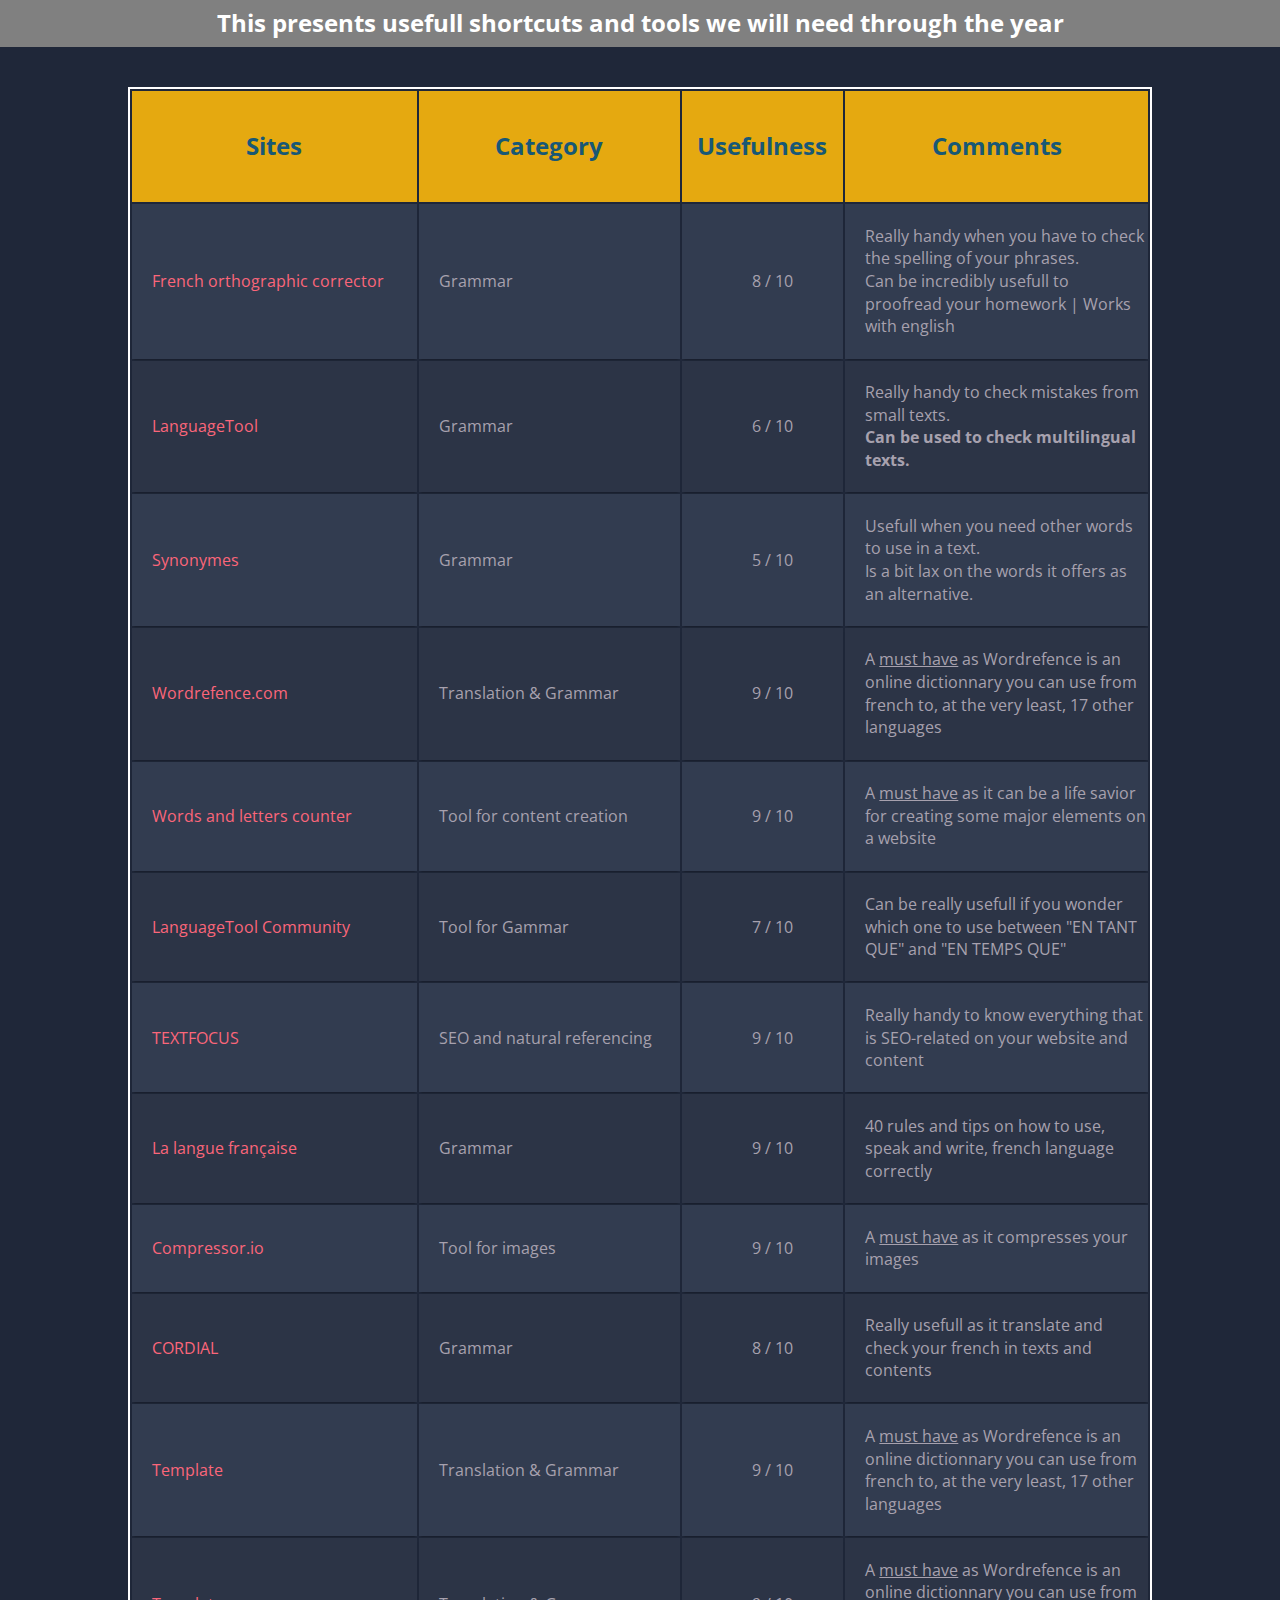
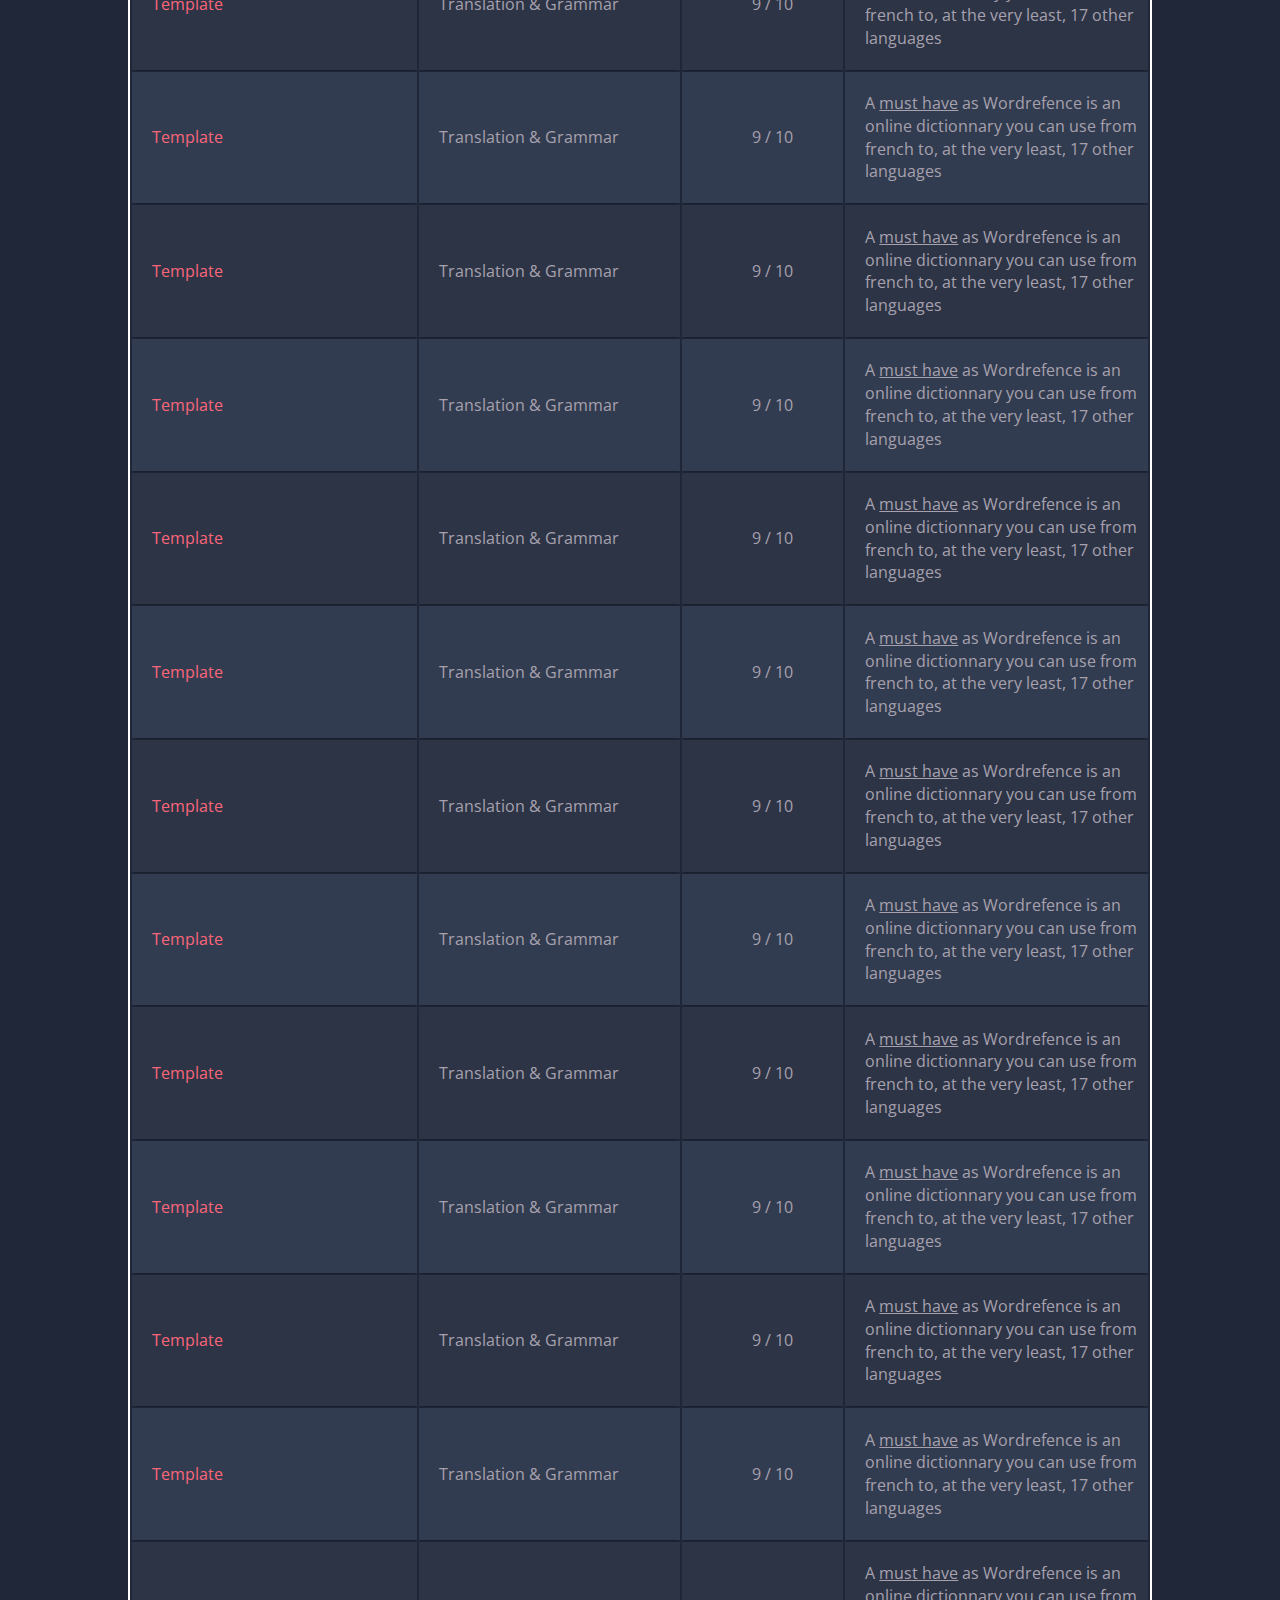
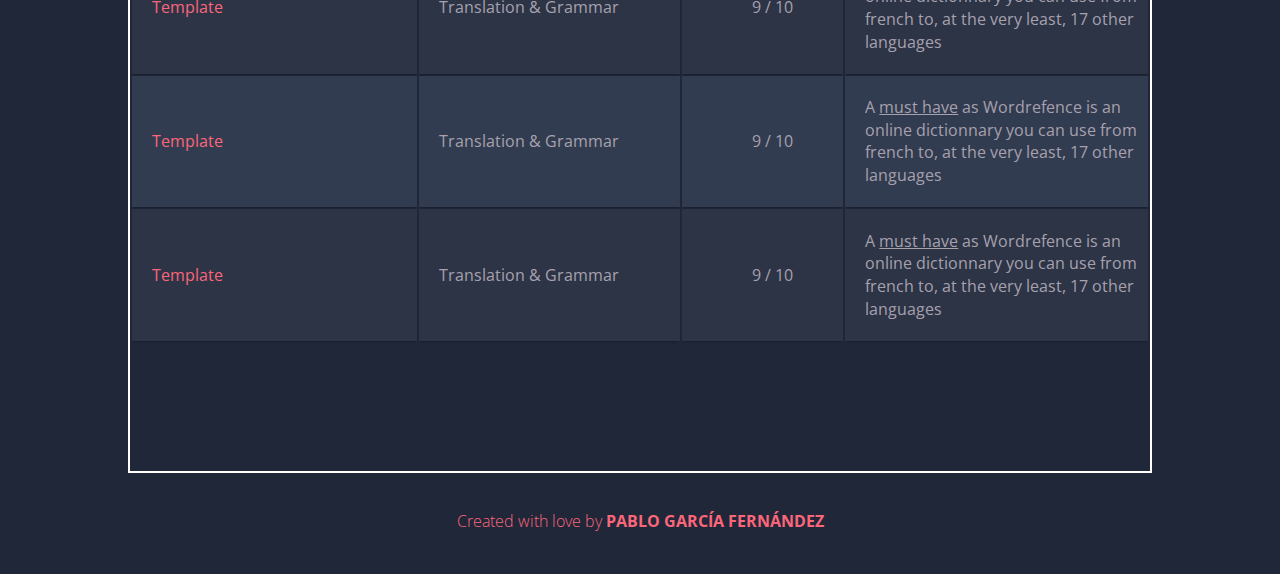
<file: shortcuts.html>
<!DOCTYPE html>
<html lang="en">
  <head>
    <meta charset="utf-8"/>
    <link rel="stylesheet" href="stc-styles.css"/>
    <title>Shortcuts and Tools</title>
    <meta name="description" content="Shortcuts and Tools for IT-AKADEMY DWM promotion of 2020"/>
  </head>
  <body>
    <header>
      <h1>This presents usefull shortcuts and tools we will need through the year</h1>
    </header>
    <table class="container">
    	<thead>
    		<tr>
    			<th><h3>Sites</h3></th>
    			<th><h3>Category</h3></th>
    			<th><h3>Usefulness</h3></th>
    			<th><h3>Comments</h3></th>
    		</tr>
    	</thead>
    	<tbody>
    		<tr>
    			<td><a href="https://www.scribens.fr" target="_blank" rel="noreferrer noopener">French orthographic corrector</a></td>
    			<td>Grammar</td>
    			<td class="usefulness">8 / 10</td>
    			<td class="comments">Really handy when you have to check the spelling of your phrases.<br />
          Can be incredibly usefull to proofread your homework | Works with english</td>
    		</tr>
    		<tr>
    			<td><a href="https://www.languagetool.org/fr" target="_blank" rel="noreferrer noopener"/>LanguageTool</a></td>
    			<td>Grammar</td>
    			<td class="usefulness">6 / 10</td>
    			<td class="comments">Really handy to check mistakes from small texts.<br />
            <strong>Can be used to check multilingual texts.</strong></td>
    		</tr>
    		<tr>
    			<td><a href="http://www.synonymes.com/" target="_blank" rel="noreferrer noopener">Synonymes</a></td>
    			<td>Grammar</td>
    			<td class="usefulness">5 / 10</td>
    			<td class="comments">Usefull when you need other words to use in a text.<br />
            Is a bit lax on the words it offers as an alternative.</td>
    		</tr>
        <tr>
    			<td><a href="https://www.wordreference.com/" target="_blank" rel="noreferrer noopener">Wordrefence.com</a></td>
    			<td>Translation & Grammar</td>
    			<td class="usefulness">9 / 10</td>
    			<td class="comments">A <u>must have</u> as Wordrefence is an online dictionnary you can use from french to, at the very least, 17 other languages</td>
    		</tr>
        <tr>
    			<td><a href="http://www.compteur-de-caracteres.com/" target="_blank" rel="noreferrer noopener">Words and letters counter</a></td>
    			<td>Tool for content creation</td>
    			<td class="usefulness">9 / 10</td>
    			<td class="comments">A <u>must have</u> as it can be a life savior for creating some major elements on a website</td>
    		</tr>
        <tr>
          <td><a href="https://www.community.languagetool.org/rule/show/EN_TANT_QUE?lang=fr" target="_blank" rel="noreferrer noopener">LanguageTool Community</a></td>
          <td>Tool for Gammar</td>
          <td class="usefulness">7 / 10</td>
          <td class="comments">Can be really usefull if you wonder which one to use between "EN TANT QUE" and "EN TEMPS QUE"</td>
        </tr>
        <tr>
          <td><a href="https://www.textfocus.net/" target="_blank" rel="noreferrer noopener">TEXTFOCUS</a></td>
          <td>SEO and natural referencing</td>
          <td class="usefulness">9 / 10</td>
          <td class="comments">Really handy to know everything that is SEO-related on your website and content</td>
        </tr>
        <tr>
          <td><a href="https://www.lalanguefrancaise.com/orthographe/orthographe-40-regles-de-base/" target="_blank" rel="noreferrer noopener">La langue française</a></td>
          <td>Grammar</td>
          <td class="usefulness">9 / 10</td>
          <td class="comments">40 rules and tips on how to use, speak and write, french language correctly</td>
        </tr>
        <tr>
          <td><a href="https://www.compressor.io/" target="_blank" rel="noreferrer noopener">Compressor.io</a></td>
          <td>Tool for images</td>
          <td class="usefulness">9 / 10</td>
          <td class="comments">A <u>must have</u> as it compresses your images</td>
        </tr>
        <tr>
          <td><a href="https://www.cordial.fr/enligne.php#/enligne.php" target="_blank" rel="noreferrer noopener">CORDIAL</a></td>
          <td>Grammar</td>
          <td class="usefulness">8 / 10</td>
          <td class="comments">Really usefull as it translate and check your french in texts and contents</td>
        </tr>
        <tr>
          <td><a href="" target="_blank" rel="noreferrer noopener">Template</a></td>
          <td>Translation & Grammar</td>
          <td class="usefulness">9 / 10</td>
          <td class="comments">A <u>must have</u> as Wordrefence is an online dictionnary you can use from french to, at the very least, 17 other languages</td>
        </tr>
        <tr>
          <td><a href="#href" target="_blank" rel="noreferrer noopener">Template</a></td>
          <td>Translation & Grammar</td>
          <td class="usefulness">9 / 10</td>
          <td class="comments">A <u>must have</u> as Wordrefence is an online dictionnary you can use from french to, at the very least, 17 other languages</td>
        </tr>
        <tr>
          <td><a href="#href" target="_blank" rel="noreferrer noopener">Template</a></td>
          <td>Translation & Grammar</td>
          <td class="usefulness">9 / 10</td>
          <td class="comments">A <u>must have</u> as Wordrefence is an online dictionnary you can use from french to, at the very least, 17 other languages</td>
        </tr>
        <tr>
          <td><a href="#href" target="_blank" rel="noreferrer noopener">Template</a></td>
          <td>Translation & Grammar</td>
          <td class="usefulness">9 / 10</td>
          <td class="comments">A <u>must have</u> as Wordrefence is an online dictionnary you can use from french to, at the very least, 17 other languages</td>
        </tr>
        <tr>
          <td><a href="#href" target="_blank" rel="noreferrer noopener">Template</a></td>
          <td>Translation & Grammar</td>
          <td class="usefulness">9 / 10</td>
          <td class="comments">A <u>must have</u> as Wordrefence is an online dictionnary you can use from french to, at the very least, 17 other languages</td>
        </tr>
        <tr>
          <td><a href="#href" target="_blank" rel="noreferrer noopener">Template</a></td>
          <td>Translation & Grammar</td>
          <td class="usefulness">9 / 10</td>
          <td class="comments">A <u>must have</u> as Wordrefence is an online dictionnary you can use from french to, at the very least, 17 other languages</td>
        </tr>
        <tr>
          <td><a href="#href" target="_blank" rel="noreferrer noopener">Template</a></td>
          <td>Translation & Grammar</td>
          <td class="usefulness">9 / 10</td>
          <td class="comments">A <u>must have</u> as Wordrefence is an online dictionnary you can use from french to, at the very least, 17 other languages</td>
        </tr>
        <tr>
          <td><a href="#href" target="_blank" rel="noreferrer noopener">Template</a></td>
          <td>Translation & Grammar</td>
          <td class="usefulness">9 / 10</td>
          <td class="comments">A <u>must have</u> as Wordrefence is an online dictionnary you can use from french to, at the very least, 17 other languages</td>
        </tr>
        <tr>
          <td><a href="#href" target="_blank" rel="noreferrer noopener">Template</a></td>
          <td>Translation & Grammar</td>
          <td class="usefulness">9 / 10</td>
          <td class="comments">A <u>must have</u> as Wordrefence is an online dictionnary you can use from french to, at the very least, 17 other languages</td>
        </tr>
        <tr>
          <td><a href="#href" target="_blank" rel="noreferrer noopener">Template</a></td>
          <td>Translation & Grammar</td>
          <td class="usefulness">9 / 10</td>
          <td class="comments">A <u>must have</u> as Wordrefence is an online dictionnary you can use from french to, at the very least, 17 other languages</td>
        </tr>
        <tr>
          <td><a href="#href" target="_blank" rel="noreferrer noopener">Template</a></td>
          <td>Translation & Grammar</td>
          <td class="usefulness">9 / 10</td>
          <td class="comments">A <u>must have</u> as Wordrefence is an online dictionnary you can use from french to, at the very least, 17 other languages</td>
        </tr>
        <tr>
          <td><a href="#href" target="_blank" rel="noreferrer noopener">Template</a></td>
          <td>Translation & Grammar</td>
          <td class="usefulness">9 / 10</td>
          <td class="comments">A <u>must have</u> as Wordrefence is an online dictionnary you can use from french to, at the very least, 17 other languages</td>
        </tr>
        <tr>
          <td><a href="#href" target="_blank" rel="noreferrer noopener">Template</a></td>
          <td>Translation & Grammar</td>
          <td class="usefulness">9 / 10</td>
          <td class="comments">A <u>must have</u> as Wordrefence is an online dictionnary you can use from french to, at the very least, 17 other languages</td>
        </tr>
        <tr>
          <td><a href="#href" target="_blank" rel="noreferrer noopener">Template</a></td>
          <td>Translation & Grammar</td>
          <td class="usefulness">9 / 10</td>
          <td class="comments">A <u>must have</u> as Wordrefence is an online dictionnary you can use from french to, at the very least, 17 other languages</td>
        </tr>
        <tr>
          <td><a href="#href" target="_blank" rel="noreferrer noopener">Template</a></td>
          <td>Translation & Grammar</td>
          <td class="usefulness">9 / 10</td>
          <td class="comments">A <u>must have</u> as Wordrefence is an online dictionnary you can use from french to, at the very least, 17 other languages</td>
        </tr>
        <tr>
          <td><a href="#href" target="_blank" rel="noreferrer noopener">Template</a></td>
          <td>Translation & Grammar</td>
          <td class="usefulness">9 / 10</td>
          <td class="comments">A <u>must have</u> as Wordrefence is an online dictionnary you can use from french to, at the very least, 17 other languages</td>
        </tr>
    	</tbody>
    </table>
    <footer><h2>Created with love by <a href="http://www.pablogarciafernandez.com" target="_blank">Pablo García Fernández</a></h2>
</footer>
  </body>
</html>
</file>
<file: stc-styles.css>
@charset "UTF-8";
@import url(https://fonts.googleapis.com/css?family=Open+Sans:300,400,700);

html{
  padding: 0px;
}
body{
  margin: 0px;
  font-family: 'Open Sans', sans-serif;
  font-weight: 300;
  line-height: 1.42em;
  color:#A7A1AE;
  background-color:#1F2739;
}
header{
  width: 100%;
  text-align: center;
  z-index: 1000;
  margin: 0px, 0px, 10px;
}
h1{
  margin: 0px;
  padding: 12px 0px 12px;
  font-size: 24px;
  font-style: bold;
  color: white;
  background-color: grey;
}

/*Starting the table layout*/
table{
  border: 2px solid white;
}
a{
  text-decoration: none;
}

.container {
	  text-align: left;
	  overflow: hidden;
	  width: 80%;
	  margin: 40px auto;
  display: table;
  padding: 0 0 8em 0;
}

.usefulness{
  text-align: center;
}

.comments{
  width: 30%;
}

.blue { color: #185875; }
.yellow { color: #FFF842; }

th{
    background-color: #E5A910;
}
.container th h3 {
	  font-weight: bold;
	  font-size: 1.5em;
  text-align: center;
  color: #185875;
}

tbody a{
  color: #FB667A;
}

.container td {
	  font-weight: normal;
	  font-size: 1em;
  -webkit-box-shadow: 0 2px 2px -2px #0E1119;
	   -moz-box-shadow: 0 2px 2px -2px #0E1119;
	        box-shadow: 0 2px 2px -2px #0E1119;
    padding-left:2%;
}

.container td, .container th {
	  padding-bottom: 2%;
	  padding-top: 2%;
}

/* Background-color of the odd rows */
.container tr:nth-child(odd) {
	  background-color: #323C50;
}

/* Background-color of the even rows */
.container tr:nth-child(even) {
	  background-color: #2C3446;
}

.container td:first-child { color: #FB667A; }

.container tr:hover {
   background-color: #464A52;
-webkit-box-shadow: 0 6px 6px -6px #0E1119;
	   -moz-box-shadow: 0 6px 6px -6px #0E1119;
	        box-shadow: 0 6px 6px -6px #0E1119;
}

.container td:hover {
  background-color: #FFF842;
  color: #403E10;
  font-weight: bold;

  box-shadow: #7F7C21 -1px 1px, #7F7C21 -2px 2px, #7F7C21 -3px 3px, #7F7C21 -4px 4px, #7F7C21 -5px 5px, #7F7C21 -6px 6px;
  transform: translate3d(6px, -6px, 0);

  transition-delay: 0s;
	  transition-duration: 0.4s;
	  transition-property: all;
  transition-timing-function: line;
}

@media (max-width: 800px) {
.container td:nth-child(4),
.container th:nth-child(4) { display: none; }
}
/*Laying out the footer*/
h2 {
  font-size:1em;
  font-weight: 300;
  text-align: center;
  display: block;
  line-height:1em;
  padding-bottom: 2em;
  color: #FB667A;
}

h2 a {
  font-weight: 700;
  text-transform: uppercase;
  color: #FB667A;
  text-decoration: none;
}
</file>
